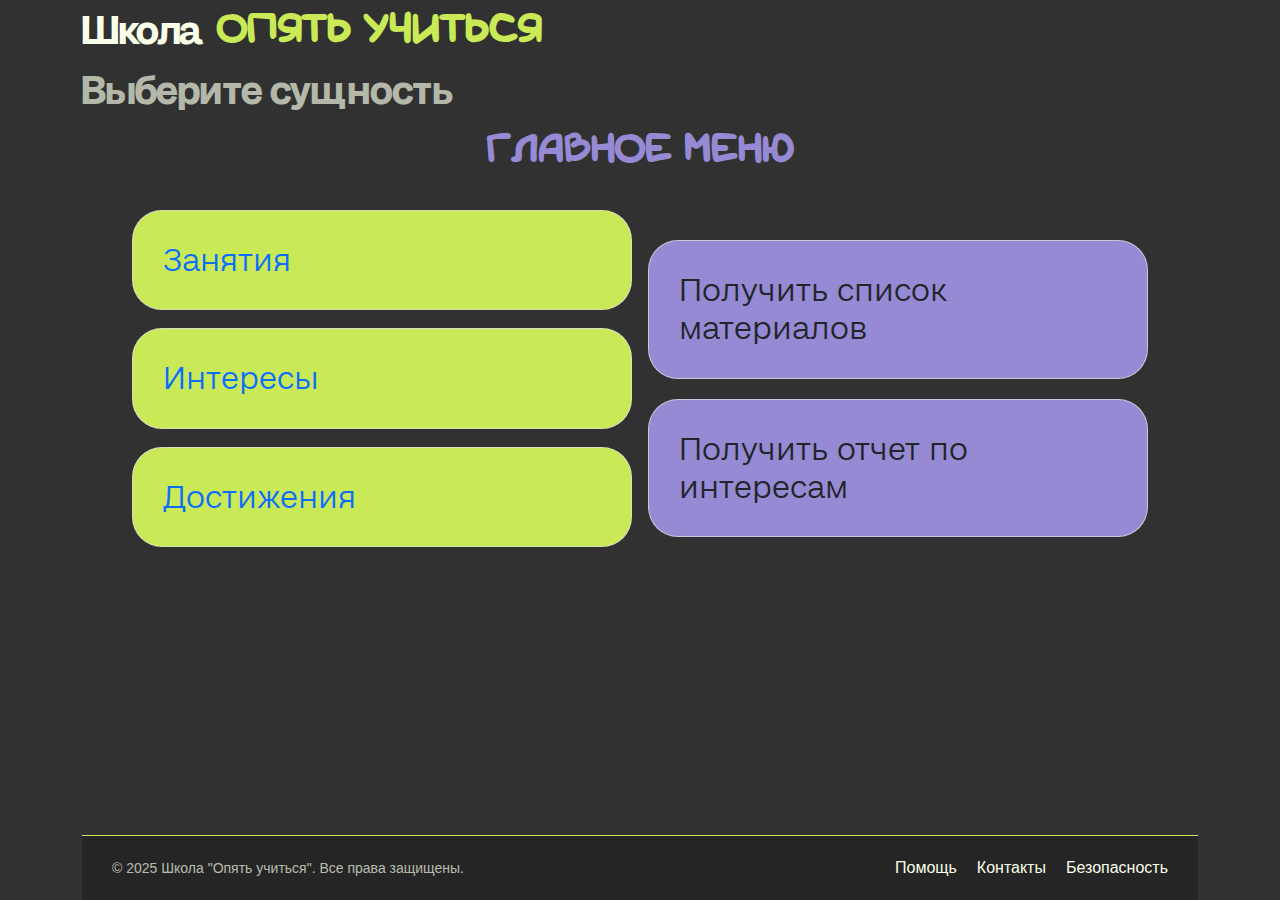
<file: mainMenu.html>
<!DOCTYPE html>
<html lang="en">
<head>
    <meta charset="UTF-8">
    <meta name="viewport" content="width=device-width, initial-scale=1.0">
    <link rel="stylesheet" href="styles.css">
    <title>Document</title>
    <link href="https://cdn.jsdelivr.net/npm/bootstrap@5.3.3/dist/css/bootstrap.min.css" rel="stylesheet" integrity="sha384-QWTKZyjpPEjISv5WaRU9OFeRpok6YctnYmDr5pNlyT2bRjXh0JMhjY6hW+ALEwIH" crossorigin="anonymous">
</head>
<body class="background container">
    <div class="d-flex flex-row justify-content-between align-items-center">
        <div class="d-flex flex-row gap-3">
            <div class="milligram-beige-font-bold" style="font-size: 40px;">Школа</div>
            <div class="handWrite-green-font" style="font-size: 40px;">Опять учиться</div>
        </div>
        <menu-header></menu-header>
    </div>
    <div class="milligram-beige-font-bold" style="font-size: 40px; color: #f9ffe9a8; letter-spacing: 2px;">Выберите сущность</div>
    <div class="handWrite-purple-font float-end d-flex justify-content-center" style="font-size: 40px; margin-bottom: 20px;">Главное меню</div>
    <nav class="nav-style gap-3">
        <div class="gap-3 ">
            <a href="lesson.html" class="d-flex align-items-center justify-content-center " style="margin: 10px 0px 10px 0px; text-decoration: none;">
                <p class="h2 mb-2 container-green-p milligram-dark-font">Занятия</p>
            </a>
            <a href="interest.html" class="d-flex align-items-center justify-content-center" style="margin: 10px 0px 10px 0px; text-decoration: none;">
                <p class="h2 mb-2 container-green-p milligram-dark-font">Интересы</p>
            </a>
            <a href="achievement.html" class="d-flex align-items-center justify-content-center" style="margin: 10px 0px 10px 0px; text-decoration: none;">
                <p class="h2 mb-2 container-green-p milligram-dark-font">Достижения</p>
            </a>
        </div>
        <div>
            <a href="Materials.html" class="d-flex align-items-center justify-content-center" style="margin: 10px 0px 10px 0px;"></a>
                <p class="h2 mb-2 container-purple-p milligram-dark-font">Получить список материалов</p>
            </a>
            <a href="Settings.html" class="d-flex align-items-center justify-content-center" style="margin: 10px 0px 10px 0px;"></a>
                <p class="h2 mb-2 container-purple-p milligram-dark-font">Получить отчет по  интересам</p>
            </a>
        </div>
    </nav>
</body>
 <footer>
        <div class="footer-content">
            <div class="copyright">
                © 2025 Школа "Опять учиться". Все права защищены.
            </div>
            <div class="footer-links">
                <a href="#"><i class="fas fa-question-circle"></i> Помощь</a>
                <a href="#"><i class="fas fa-envelope"></i> Контакты</a>
                <a href="#"><i class="fas fa-shield-alt"></i> Безопасность</a>
            </div>
        </div>
    </footer>
<script type="module" src="./scripts/scriptMainMenu.js"></script>
</html>
</file>
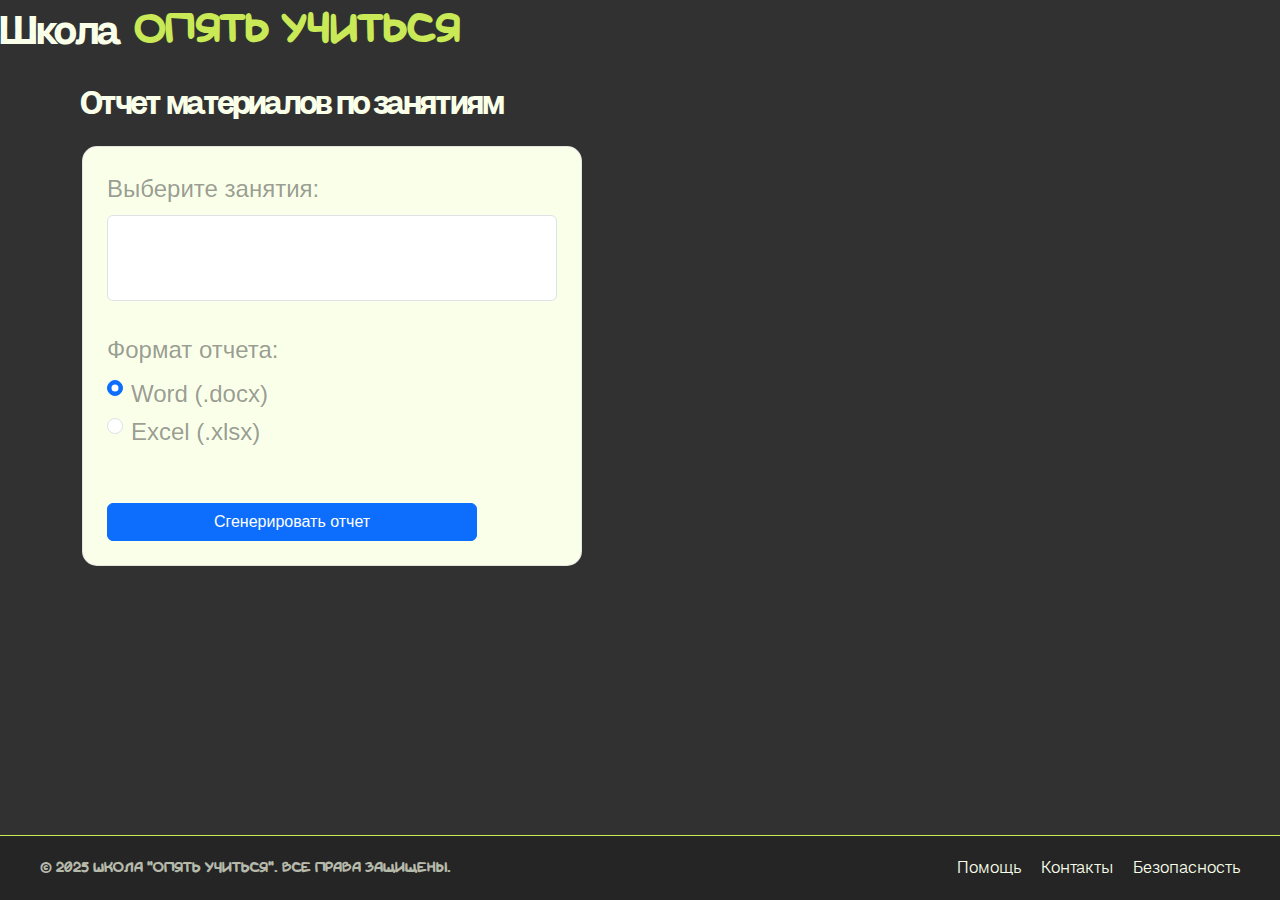
<file: materials-report.html>
<!DOCTYPE html>
<html lang="en">
<head>
    <meta charset="UTF-8">
    <meta name="viewport" content="width=device-width, initial-scale=1.0">
    <link rel="stylesheet" href="styles.css">
    <title>Отчет материалов по занятиям</title>
    <link href="https://cdn.jsdelivr.net/npm/bootstrap@5.3.3/dist/css/bootstrap.min.css" rel="stylesheet">
</head>
<body class="background">
    <div class="d-flex flex-row justify-content-between align-items-center">
        <div class="d-flex flex-row gap-3">
            <div class="milligram-beige-font-bold" style="font-size: 40px;">Школа</div>
            <div class="handWrite-green-font" style="font-size: 40px;">Опять учиться</div>
        </div>
        <menu-header></menu-header>
    </div>

    <div class="container mt-4">
        <h2 class="milligram-beige-font-bold mb-4">Отчет материалов по занятиям</h2>
        
        <div class="container-white-card p-4">
            <div class="mb-3">
                <label class="form-label dark-font-less">Выберите занятия:</label>
                <select id="lessonSelect" class="form-select" multiple>
                    <!-- Занятия будут загружены через JS -->
                </select>
            </div>
            
            <div class="mb-3">
                <label class="form-label dark-font-less">Формат отчета:</label>
                <div class="form-check">
                    <input class="form-check-input" type="radio" name="reportFormat" id="wordFormat" value="word" checked>
                    <label class="form-check-label dark-font-less" for="wordFormat">Word (.docx)</label>
                </div>
                <div class="form-check">
                    <input class="form-check-input" type="radio" name="reportFormat" id="excelFormat" value="excel">
                    <label class="form-check-label dark-font-less" for="excelFormat">Excel (.xlsx)</label>
                </div>
            </div>
            
            <button id="generateReportBtn" class="btn btn-primary entities-button">Сгенерировать отчет</button>
        </div>
    </div>

    <footer class="footer">
        <div class="footer-content">
            <div class="copyright handWrite-beige-font">
                © 2025 Школа "Опять учиться". Все права защищены.
            </div>
            <div class="footer-links">
                <a href="#" class="milligram-beige-font"><i class="fas fa-question-circle"></i> Помощь</a>
                <a href="#" class="milligram-beige-font"><i class="fas fa-envelope"></i> Контакты</a>
                <a href="#" class="milligram-beige-font"><i class="fas fa-shield-alt"></i> Безопасность</a>
            </div>
        </div>
    </footer>

    <script type="module" src="./scripts/materialsReport.js"></script>
</body>
</html>
</file>
<file: styles.css>
@font-face {
    font-family: 'MilligramBold';
    src: url("/fonts/MilligramMacro-Bold.ttf");
}

@font-face {
    font-family: 'Milligram';
    src: url("/fonts/MilligramText-Book.ttf");
}

@font-face {
    font-family: 'HandWrite';
    src: url("/fonts/SNFBSTRD_\ handwrite.ttf");
}

.milligram-beige-font-bold {
    font-family: 'MilligramBold', sans-serif;
    color: #f9ffe9
}

.milligram-green-font-bold {
    font-family: 'MilligramBold', sans-serif;
    color: #c9e956
}

.milligram-dark-font-bold {
    font-family: 'MilligramBold', sans-serif;
    color: #313131
}

.milligram-beige-font {
    font-family: 'Milligram';
    color: #f9ffe9
}

.milligram-green-font {
    font-family: 'Milligram';
    color: #c9e956
}

.milligram-purple-font {
    font-family: 'Milligram', sans-serif;
    color: #968ad4
}

.milligram-dark-font {
    font-family: 'Milligram', sans-serif;
    color: #313131
}

.handWrite-beige-font {
    font-family: 'HandWrite', sans-serif;
    color: #f9ffe9
}

.handWrite-green-font {
    font-family: 'HandWrite', sans-serif;
    color: #c9e956
}

.handWrite-purple-font {
    font-family: 'HandWrite', sans-serif;
    color: #968ad4
}

.handWrite-dark-font {
    font-family: 'HandWrite', sans-serif;
    color: #313131
}

.dark-font-less {
    font-family: 'Lato', sans-serif;
    font-size: 24px;
    color: #3131317e
}

.background {
    background-color: #313131;
    background-size: cover;
    background-attachment: fixed;
    background-repeat: no-repeat;
}

.container-purple {
    border: 1px solid rgba(220, 220, 220, 0.742);
    border-radius: 5px;
    margin-top: 10px;
    margin-bottom: 10px;
    max-width: 1000px;
    background-color: #968ad4;/*ab9def*/
}

.container-white-card {
    border: 1px solid rgba(220, 220, 220, 0.742);
    border-radius: 15px;
    margin-top: 10px; 
    margin-bottom: 10px;
    max-width: 1000px;
    background-color: #f9ffe9;
    width: 500px;
    padding: 20px;
    display: flex;
    gap: 15px;
    flex-direction: column;
}

.container-green-p {
    border: 1px solid rgba(220, 220, 220, 0.742);
    border-radius: 30px;
    margin-top: 10px;
    margin-bottom: 10px;
    max-width: 1000px;
    background-color: #c9e956;
    padding: 30px;
    width: 500px;
}

.container-green-p:hover {
    background-color: #a2bb46;
}

.container-purple-p {
    border: 1px solid rgba(220, 220, 220, 0.742);
    border-radius: 30px;
    margin-top: 10px;
    margin-bottom: 10px;
    max-width: 1000px;
    background-color: #968ad4;
    padding: 30px;
    width: 500px;
}

.container-purple-p:hover {
    cursor: pointer;
    background-color: #756ba4;
}

.register-page {
    display: flex;
    justify-content: space-evenly;
    align-items: center;
    height: 100vh;
}

.register-block {
    display: flex;
    flex-direction: column;
    align-items: center;
    padding: 10px 50px 10px 50px;
    width: 700px;
}

.register-block div {
    display: flex;
    justify-content: space-between;
    margin: 5px 0px 5px 0px;
}

.register-block input {
    border: 1px solid white;
    border-radius: 10px;   
    padding: 5px 5px 5px 5px;
    width: 300px;
    height: 50px;
    margin-left: 70px;
    background-color: rgb(255, 255, 239);
    box-sizing: border-box;
    color: rgb(234, 234, 203);
    resize: none;
    overflow: hidden;
}

.black-green-button {
    display: flex;
    justify-content: center;
    cursor: pointer;
    position: relative;
    border-radius: 40px;
    border: 0;
    background-color: #313131;
    color: #c9e956;
    margin-right: 10px;
    padding: 10px;
    width: 700px;
    margin-top: 20px;
}

.href-block {
    padding: 20px 20px 20px 20px;
    margin: 10px 10px 10px 10px;
}

.nav-style { /*уьрать*/
    display: flex;
    flex-direction: row;
    align-items: center;
    justify-content: center;
}

.modal {
    display: none; /* Скрыто по умолчанию */
    position: fixed;
    top: 0;
    left: 0;
    width: 100%;
    height: 100%;
    background: rgba(0, 0, 0, 0.5); /* Затемненный фон */
    display: flex;
    justify-content: center;
    align-items: center;
}

.modal-content {
    background: white;
    padding: 20px;
    border-radius: 8px;
    text-align: center;
}

.textarea-entities {
    border: 3px solid #313131d0;
    border-radius: 10px;   
    padding: 5px 5px 5px 5px;
    width: 600px;
    height: 50px;
    margin-left: 70px;
    background: transparent; /*прозрачный*/
    box-sizing: border-box;
    color: #313131d0;
    resize: none;
    overflow: hidden;
}

.entities-button {
    display: flex;
    justify-content: center;
    cursor: pointer;
    position: relative;
    border-radius: 40px;
    border: 0;
    background-color: #313131d0;
    color: #f9ffe9;
    margin-right: 10px;
    padding: 10px;
    width: 370px;
    margin-top: 20px;
}




/*main2*/
:root {
            --dark-bg: #313131;
            --light-text: #f9ffe9;
            --accent-green: #c9e956;
            --accent-purple: #968ad4;
            --hover-purple: #7a6bc2;
            --hover-green: #a8d130;
        }

        * {
            margin: 0;
            padding: 0;
            box-sizing: border-box;
            font-family: 'Lato', sans-serif;
        }

        body {
            background-color: var(--dark-bg);
            color: var(--light-text);
            min-height: 100vh;
            display: flex;
            flex-direction: column;
        }

        /* Header */
        header {
            background-color: var(--dark-bg);
            padding: 15px 30px;
            display: flex;
            justify-content: space-between;
            align-items: center;
            border-bottom: 2px solid var(--accent-green);
            box-shadow: 0 2px 10px rgba(0, 0, 0, 0.2);
        }

        .logo {
            font-size: 28px;
            font-weight: bold;
            color: var(--accent-green);
            display: flex;
            align-items: center;
        }

        .logo i {
            margin-right: 10px;
            font-size: 32px;
        }

        .user-info {
            display: flex;
            align-items: center;
            gap: 15px;
        }

        .user-role {
            background-color: var(--accent-purple);
            padding: 5px 15px;
            border-radius: 20px;
            font-size: 14px;
        }

        /* Main Content */
        .main-container {
            flex: 1;
            padding: 30px;
            max-width: 1200px;
            margin: 0 auto;
            width: 100%;
        }

        .welcome-message {
            text-align: center;
            margin-bottom: 40px;
        }

        .welcome-message h1 {
            font-size: 36px;
            color: var(--accent-green);
            margin-bottom: 10px;
        }

        .welcome-message p {
            font-size: 18px;
            color: var(--light-text);
        }

        /* Menu Cards */
        .menu-grid {
            display: grid;
            grid-template-columns: repeat(auto-fit, minmax(280px, 1fr));
            gap: 25px;
            margin-bottom: 40px;
        }

        .menu-card {
            background: linear-gradient(135deg, var(--accent-purple), #a594e0);
            border-radius: 15px;
            padding: 25px;
            text-align: center;
            transition: all 0.3s ease;
            box-shadow: 0 5px 15px rgba(0, 0, 0, 0.1);
            display: flex;
            flex-direction: column;
            align-items: center;
            justify-content: center;
            min-height: 180px;
        }

        .menu-card.green {
            background: linear-gradient(135deg, var(--accent-green), #d8f172);
            color: var(--dark-bg);
        }

        .menu-card:hover {
            transform: translateY(-5px);
            box-shadow: 0 8px 20px rgba(0, 0, 0, 0.2);
        }

        .menu-card i {
            font-size: 40px;
            margin-bottom: 15px;
        }

        .menu-card h2 {
            font-size: 22px;
            margin-bottom: 10px;
        }

        /* Activities */
        .activities {
            background-color: rgba(201, 233, 86, 0.1);
            border-radius: 15px;
            padding: 25px;
            margin-top: 30px;
            border: 1px solid rgba(201, 233, 86, 0.3);
        }

        .activities h2 {
            color: var(--accent-green);
            margin-bottom: 15px;
            font-size: 24px;
            display: flex;
            align-items: center;
            gap: 10px;
        }

        .activities h2 i {
            font-size: 26px;
        }

        .activities-list {
            list-style-type: none;
        }

        .activities-list li {
            padding: 12px 0;
            border-bottom: 1px solid rgba(201, 233, 86, 0.2);
            display: flex;
            align-items: center;
            gap: 10px;
        }

        .activities-list li:last-child {
            border-bottom: none;
        }

        .activities-list li i {
            color: var(--accent-green);
            font-size: 18px;
        }

        /* Footer */
        footer {
            background-color: #252525;
            padding: 20px 30px;
            text-align: center;
            margin-top: auto;
            border-top: 1px solid var(--accent-green);
        }

        .footer-content {
            display: flex;
            justify-content: space-between;
            align-items: center;
            max-width: 1200px;
            margin: 0 auto;
        }

        .footer-links {
            display: flex;
            gap: 20px;
        }

        .footer-links a {
            color: var(--light-text);
            text-decoration: none;
            transition: color 0.3s;
        }

        .footer-links a:hover {
            color: var(--accent-green);
        }

        .copyright {
            font-size: 14px;
            color: rgba(249, 255, 233, 0.7);
        }

        /* Responsive */
        @media (max-width: 768px) {
            header {
                flex-direction: column;
                gap: 15px;
                padding: 15px;
            }

            .menu-grid {
                grid-template-columns: 1fr;
            }

            .footer-content {
                flex-direction: column;
                gap: 15px;
            }
        }
</file>
